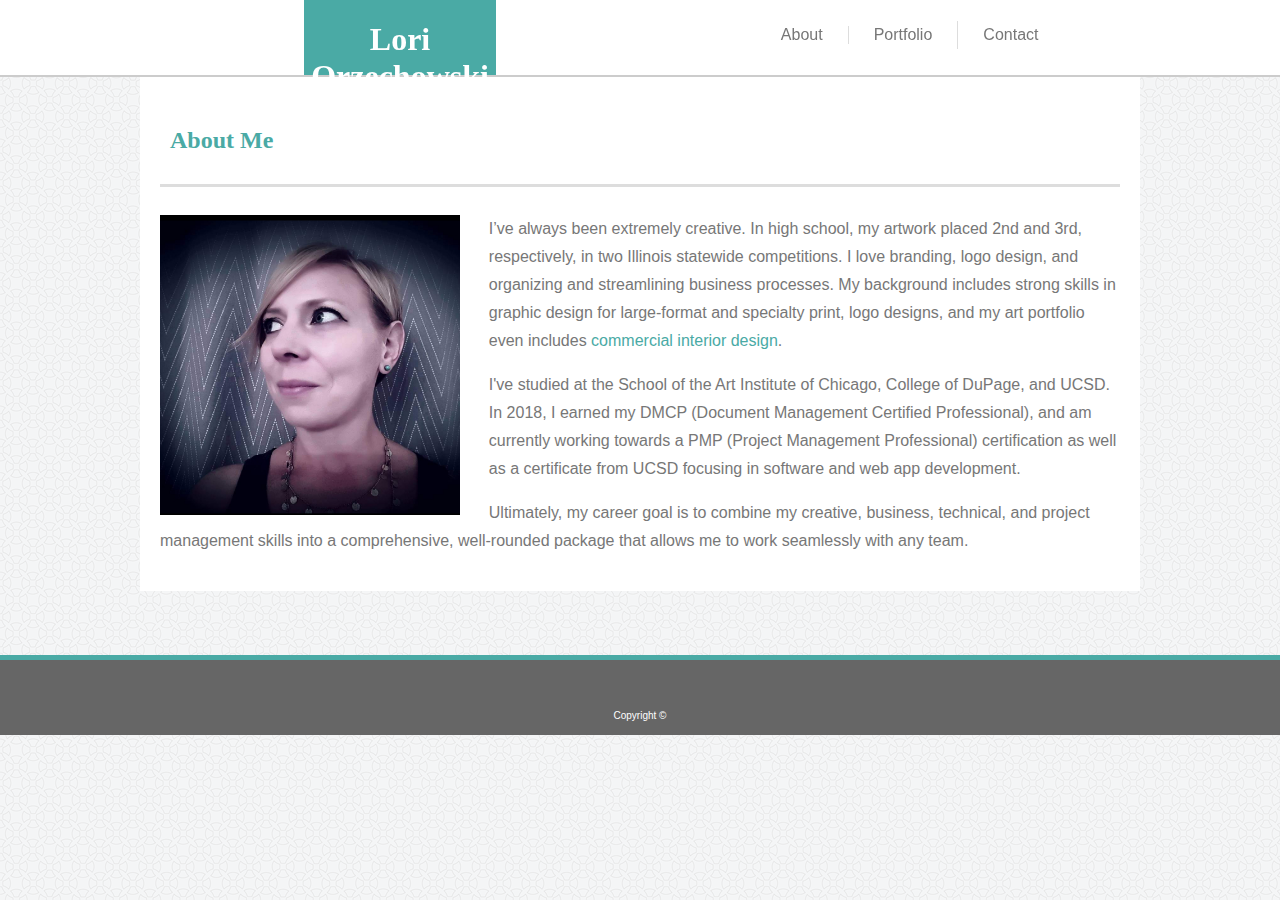
<file: index.html>
<!DOCTYPE html>
<html>

    <header>
        <title>Index</title>
        <link rel="stylesheet" type="text/css" href="assets/css/style.css">
    </header>

    <body>
        <div class="headerBg">
            <section id="left">
                <h1>Lori Orzechowski</h1>
            </section>
                        
            <section id="right">
                <a href="index.html" id="about" target="blank" alt="about">About</a>
                
                <p class="portfolio">
                    <a href="portfolio.html" id="portfolio" target="blank" alt="portfolio">Portfolio</a>
                </p>
                <p class="contact">
                    <a href="contact.html" id="contact" target="blank" alt="contact">Contact</a>
                </p>
            </section>
        </div>

        <div class="contentBody">
            <section class="title">
                <h2>About Me</h2>
            </section>

            <img src="assets/images/Profile-pic.jpg" alt="Lori Orzechowski" height="300" width="300" id="profile-pic"/>

            <p class="about-text">
                I’ve always been extremely creative. In high school, my artwork placed
                2nd and 3rd, respectively, in two Illinois statewide competitions. I
                love branding, logo design, and organizing and streamlining business
                processes. My background includes strong
                skills in graphic design for large-format and specialty print, logo
                designs, and my art portfolio even includes 
                    <a href="https://my.matterport.com/show/?m=376siagaz8g" id="interior" target="blank"
                        alt="EMD Performance Materials - San Diego">commercial interior design</a>.
            </p>
            <p>
                I've studied at the School of the Art Institute of Chicago, College of
                DuPage, and UCSD. In 2018, I earned my DMCP (Document Management
                Certified Professional), and am currently working towards a PMP
                (Project Management Professional) certification as well as a
                certificate from UCSD focusing in software and web app development.
            </p>
            <p>
                Ultimately, my career goal is to combine my creative, business,
                technical, and project management skills into a comprehensive,
                well-rounded package that allows me to work seamlessly with any team.
            </p>
        </div>
    </body>
        
    <div class="clearfix">
        <footer class="footer">
            Copyright &copy
        </footer>
    </div>
</html>
</file>
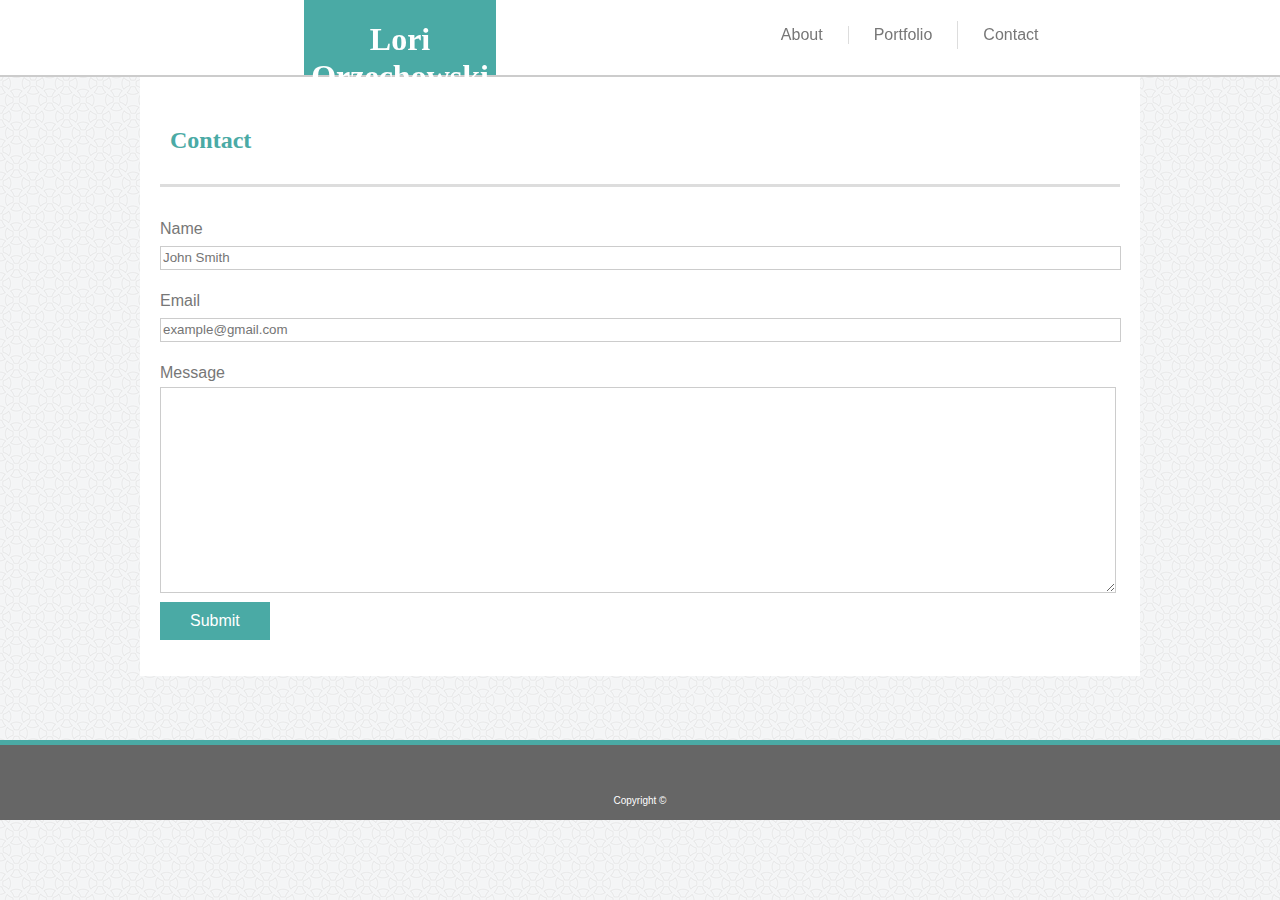
<file: contact.html>
<!DOCTYPE html>
<html>

    <header>
        <title>Contact</title>
        <link rel="stylesheet" type="text/css" href="assets/css/style.css">
    </header>

    <body>
        <div class="headerBg">
            <section id="left">
                <h1>Lori Orzechowski</h1>
            </section>
                        
            <section id="right">
                <a href="index.html" id="about" target="blank" alt="about">About</a>
                
                <p class="portfolio">
                    <a href="portfolio.html" id="portfolio" target="blank" alt="portfolio">Portfolio</a>
                </p>
                <p class="contact">
                    <a href="contact.html" id="contact" target="blank" alt="contact">Contact</a>
                </p>
            </section>
        </div>
    
        <div class="contentBody">
            <section class="title">
                <h2>Contact</h2>
            </section>

            <div class="contactForm">
                <form name="form" action="/action_page.php">
                    <p>
                        <label for="name">Name</label>
                        <br>
                        <input type="text" id="name" placeholder="John Smith">
                    </p>
                    <p>
                        <label for="email">Email</label>
                        <br>
                        <input type="text" id="email" placeholder="example@gmail.com" >
                    </p>
                    <p>
                        <label for="message">Message</label>
                        <br>
                        <textarea id="message" name="message" placeholder=""></textarea>
                        <br>
                        <input type="button" id="button" onclick="myFunction()" value="Submit">
                    </p>
                </form>
            </div>
        </div>

        <script>
            function myFunction() {
                document.getElementById("form").submit().innerHTML = "Thank You";
            }
        </script>
    </body>

    <div class="clearfix">
        <footer class="footer">
            Copyright &copy
        </footer>
    </div>
</html>
</file>
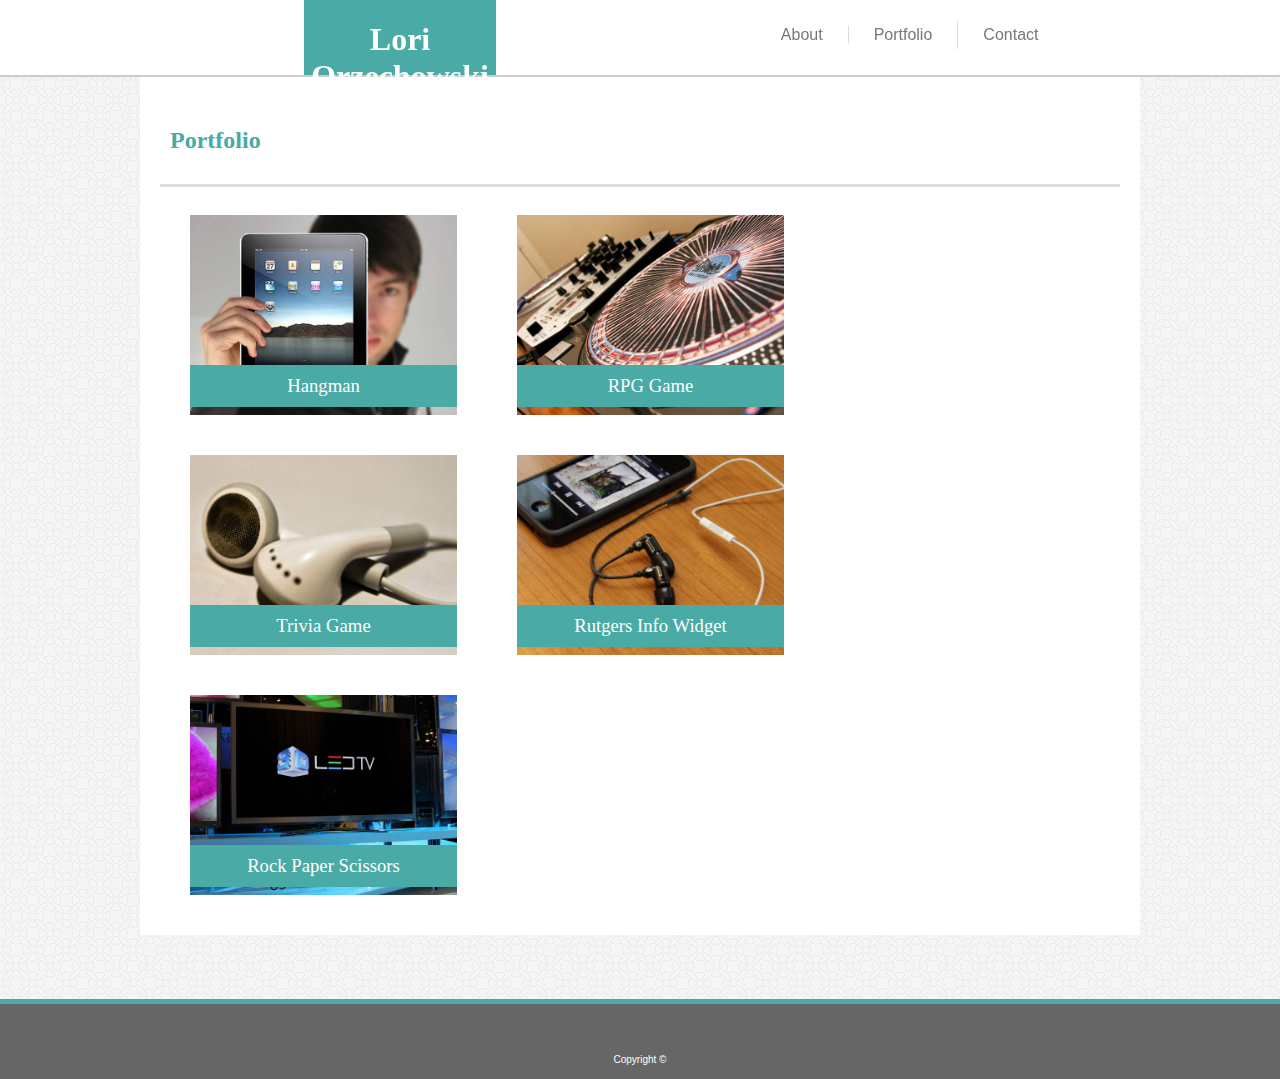
<file: portfolio.html>
<!DOCTYPE html>
<html>

    <header>
        <title>Portfolio</title>
        <link rel="stylesheet" type="text/css" href="assets/css/style.css">
    </header>

    <body>
        <div class="headerBg">
                <section id="left">
                    <h1>Lori Orzechowski</h1>
                </section>
                            
                <section id="right">
                    <a href="index.html" id="about" target="blank" alt="about">About</a>
                    
                    <p class="portfolio">
                        <a href="portfolio.html" id="portfolio" target="blank" alt="portfolio">Portfolio</a>
                    </p>
                    <p class="contact">
                        <a href="contact.html" id="contact" target="blank" alt="contact">Contact</a>
                    </p>
                </section>
            </div>

            <div class="contentBody">
                <section class="title">
                    <h2>Portfolio</h2>
                </section>
                
                <div class="pics">
                    <div class="folios">
                        <img src="assets/images/Portfolio_Hangman.jpg" alt="hangman" class="img">
                            <div class="caption">
                                <a href="https://www.coolmathgames.com/0-hangman" target="blank" alt="hangman" id="links"><h3>Hangman</h3></a>
                            </div>
                    </div>
                    <div class="folios">
                        <img src="assets/images/Portfolio_RPGgame.jpg" alt="rpg game" class="img">
                            <div class="caption">
                                <a href="https://www.gamesradar.com/best-rpg-games/" target="blank" alt="rpg game" id="links"><h3>RPG Game</h3></a>
                            </div>
                    </div>
                    <div class="folios">
                        <img src="assets/images/Portfolio_TriviaGame.jpg" alt="trivia game" class="img">
                            <div class="caption">
                                <a href="https://www.aarp.org/entertainment/leisure-activities/aarp-quizzes/" target="blank" alt="trivia game" id="links"><h3>Trivia Game</h3></a>
                            </div>
                    </div>
                    <div class="folios">
                        <img src="assets/images/Portfolio_RutgersInfoWidget.jpg" alt="rutgers info widget" class="img">
                            <div class="caption">
                                <a href="http://www.alumni.rutgers.edu/s/896/2016/events.aspx?sid=896&gid=1&pgid=8127" target="blank" alt="rutgers info widget" id="links"><h3>Rutgers Info Widget</h3></a>
                            </div>
                    </div>        
                    <div class="folios">
                        <img src="assets/images/Portfolio_RockPaperScissors.jpg" alt="rock paper scissors" class="img">
                            <div class="caption">
                                <a href="https://rockpaperscissors.com/" target="blank" alt="rock paper scissors" id="links"><h3>Rock Paper Scissors</h3></a>
                            </div>
                    </div>
                </div>
            </div>
        </div>
    </body>

    <footer class="footer">
            Copyright &copy
    </footer>
</html>
</file>
<file: assets/css/style.css>
.headerBg {
  background-color: #ffffff;
  border-bottom: 2px solid #cccccc;
  height: 75px;
  width: 100vw;
  position: fixed;
  z-index: 1;
  left: 0;
  top: 0;
}

#left {
  color: #ffffff;
  background: #4aaaa5;
  height: 75px;
  width: 15%;
  float: left;
  margin-left: 23.75%;
}

#right {
  float: right;
  width: 15%;
  height: 70px; 
  display: flex;
  align-items: center;
  padding-right: 24%;
}

a {
  color: #777777;
  font-family: "Arial", "Helvetica Neue", Helvetica, sans-serif;
  text-decoration: none;
}

#about {
  text-align: center;
  color: #777777;
  border-right: 1px solid #dddddd;
  padding-right: 25px;
}

.portfolio {
  text-align: center;
  color: #777777;
  border-right: 1px solid #dddddd;
  padding-right: 25px;
  padding-left: 25px;
}

.contact {
  text-align: center;
  color: #777777;
  padding-left: 25px;
}

body {
  background-image: url(../../assets/images/circles-light/circles-light/circles-light.png);
  margin: 0;
}

.title {
  border-bottom: 3px solid #dddddd;
  padding: 10px;
  margin-bottom: 3%;
}

#profile-pic {
  float: left;
  padding-right: 3%;
  padding-bottom: 1%;
}

.contentBody {
  background: #ffffff;
  width: 960px;
  margin: auto;
  margin-top: 6%;
  padding: 20px;
  margin-bottom: 5%;
}

#interior {
  color: #4aaaa5;
}

h1 {
  color: #ffffff;
  font-family: "Georgia", Times, "Times New Roman", serif;
  text-align: center;
}

h2 {
  color: #4aaaa5;
  font-family: "Georgia", Times, "Times New Roman", serif;
  text-align: left;
}

h3 {
  background-color: #4aaaa5;
  color: #ffffff;
  font-weight: lighter;
  font-family: "Georgia", Times, "Times New Roman", serif;
  text-align: center;
  padding: 10px 0px 10px 0px;
}

p {
  color: #777777;
  font-family: "Arial", "Helvetica Neue", Helvetica, sans-serif;
  line-height: 175%;
}

ul, li {
  color: #777777;
  font-family: "Arial", "Helvetica Neue", Helvetica, sans-serif;
  line-height: 150%;
  list-style-position: inside;
}


#button {
  background-color: #4aaaa5;
  color: #ffffff;
  text-align: center;
  font-family: "Arial", "Helvetica Neue", Helvetica, sans-serif;
  font-size: 16px;
  padding: 10px 30px 10px 30px;
  border: 0;
}

#name {
  width: 955px;
  height: 20px;
  border-width: 1px;
  border-style: solid;
  border-color: #cccccc;
}

#email {
  width: 955px;
  height: 20px;
  border-width: 1px;
  border-style: solid;
  border-color: #cccccc;
}

#message {
  height: 200px;
  width: 950px;
  border-color: #cccccc;
}

.pics {
  display: flex;
  flex-flow: wrap;
  width: 900px;
  height: 700px;
  }

.folios {
  overflow: auto;
  clear: both;
  height: 210px;
  width: 267px;
  margin-right: 30px;
  margin-left: 30px;
  margin-bottom: 30px;
  position: relative; 
}

.img {
  height: 200px;
  margin-right: 20px;
  float: left;
}

#links {
  background-color: #4aaaa5;
  color: #ffffff;
  font-family: "Georgia", Times, "Times New Roman", serif;
  text-align: center;
}

.caption {
  overflow: auto;
  clear: both;
  position: absolute;
  bottom: 0;
  left: 0;
  right: 0;
}

footer {
  color: #ffffff;
  background-color: #666666;
  border-top: 5px solid #4aaaa5;
  font-family: "Arial", "Helvetica Neue", Helvetica, sans-serif;
  font-size: x-small;
  text-align: center;
  padding-top: 50px;
  padding-bottom: 5px;
  height: 20px;
  margin-top: 5%;
  position: relative;
  bottom: 0;
  width: 100%;

}

.clearfix {
  display: absolute;
  bottom: 0;
  left: 0;
  width: 100%;
}
</file>
